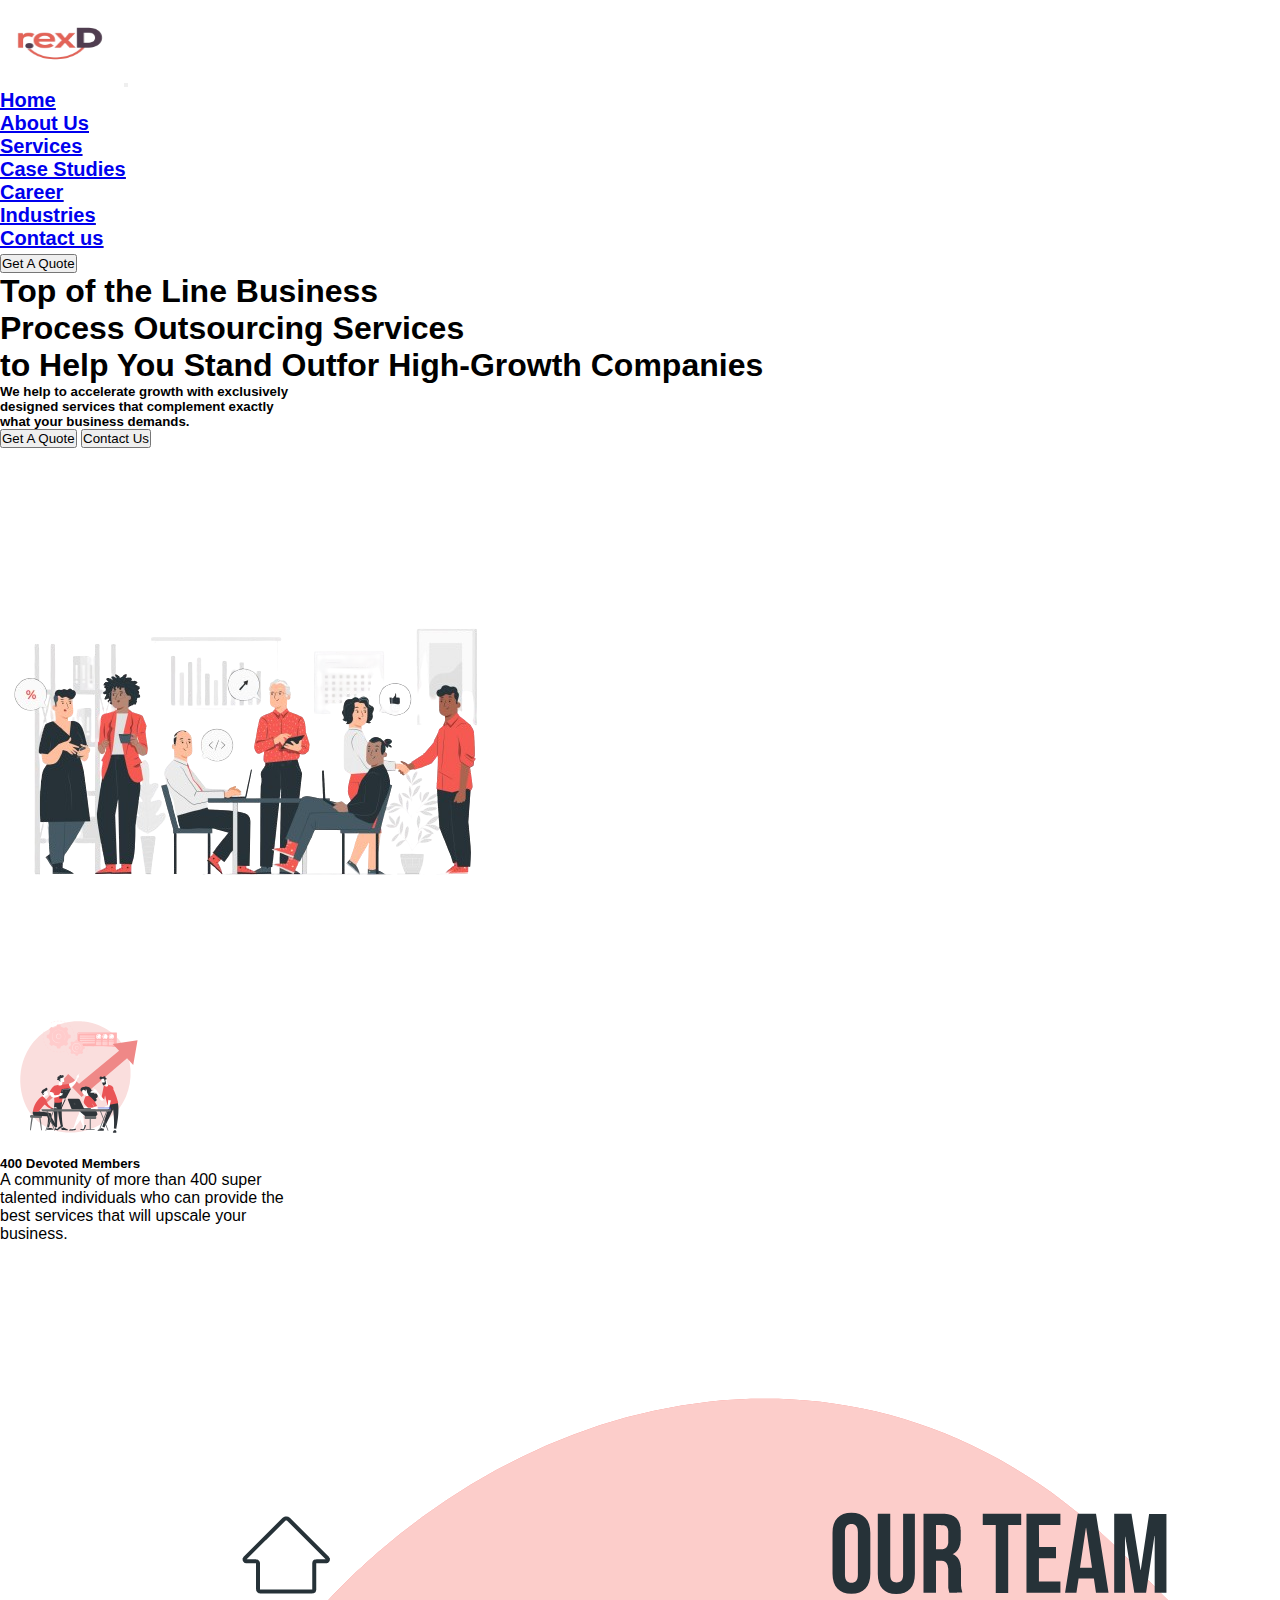
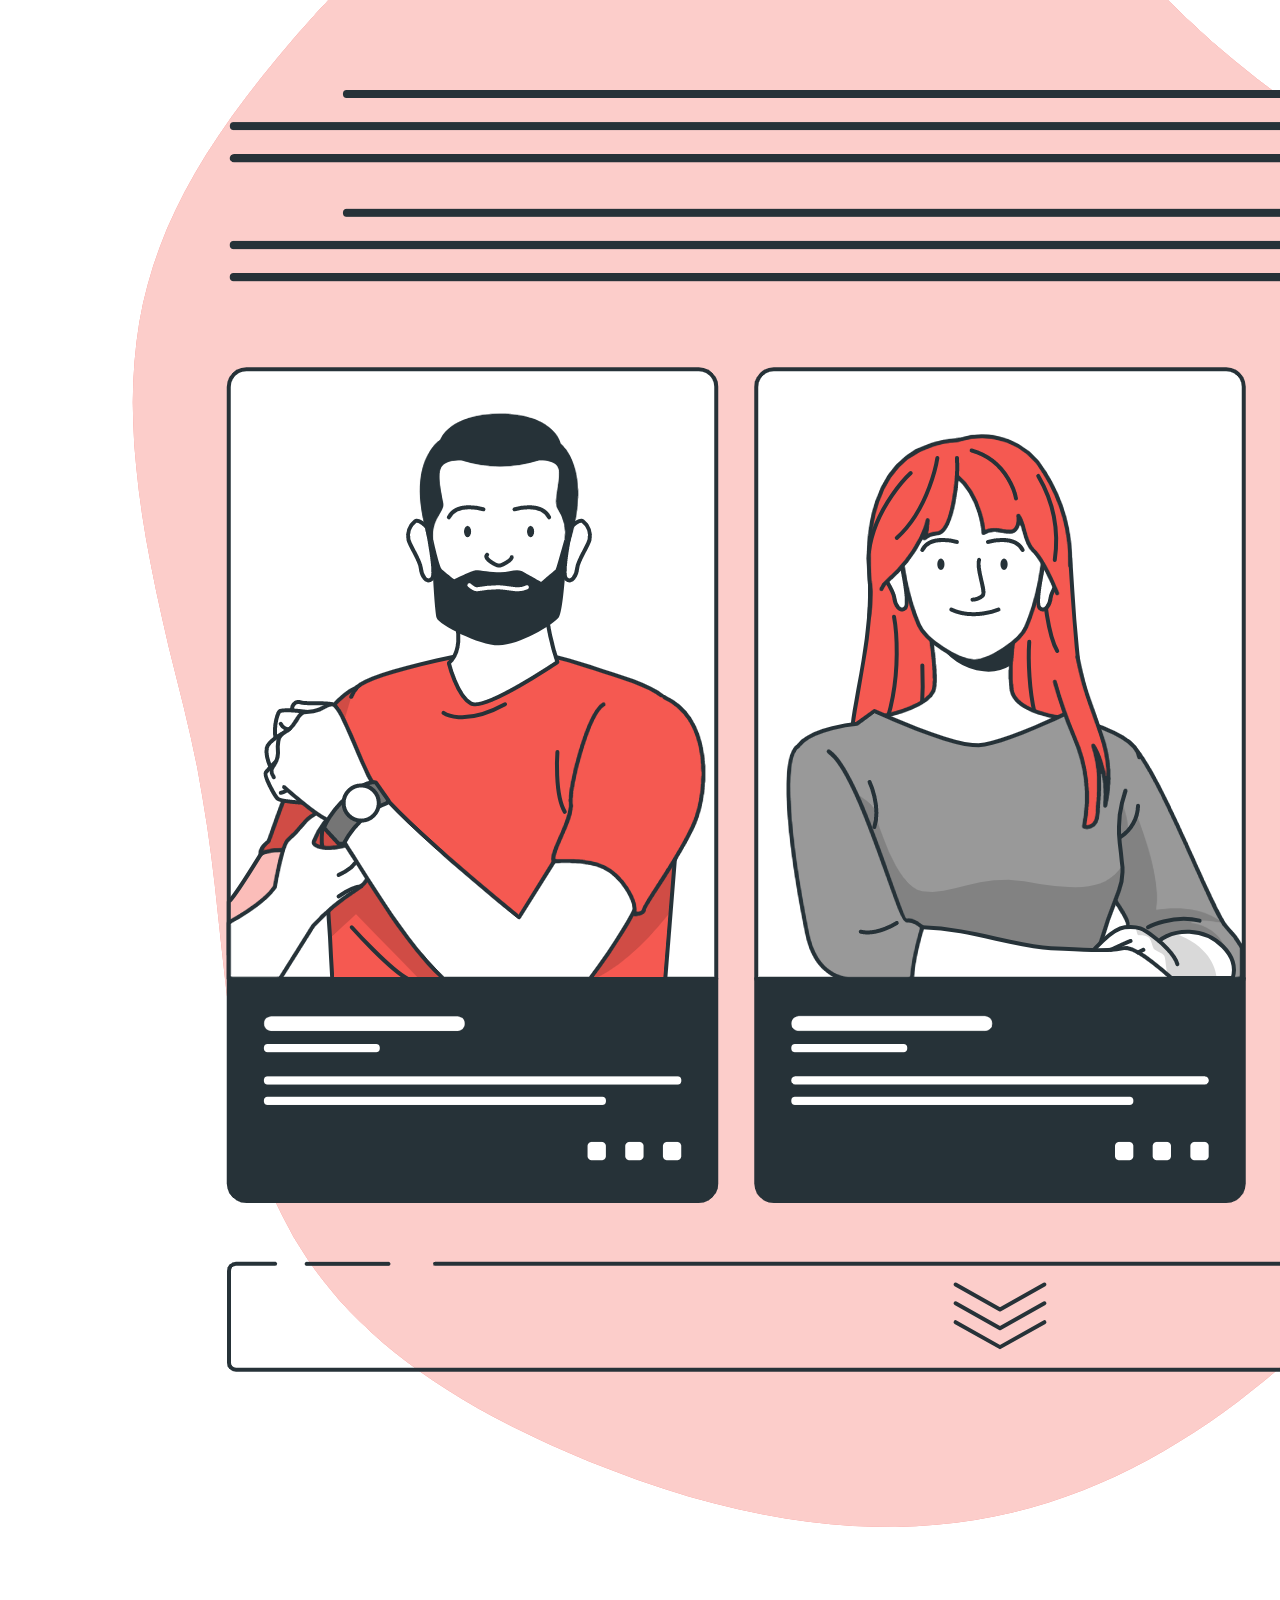
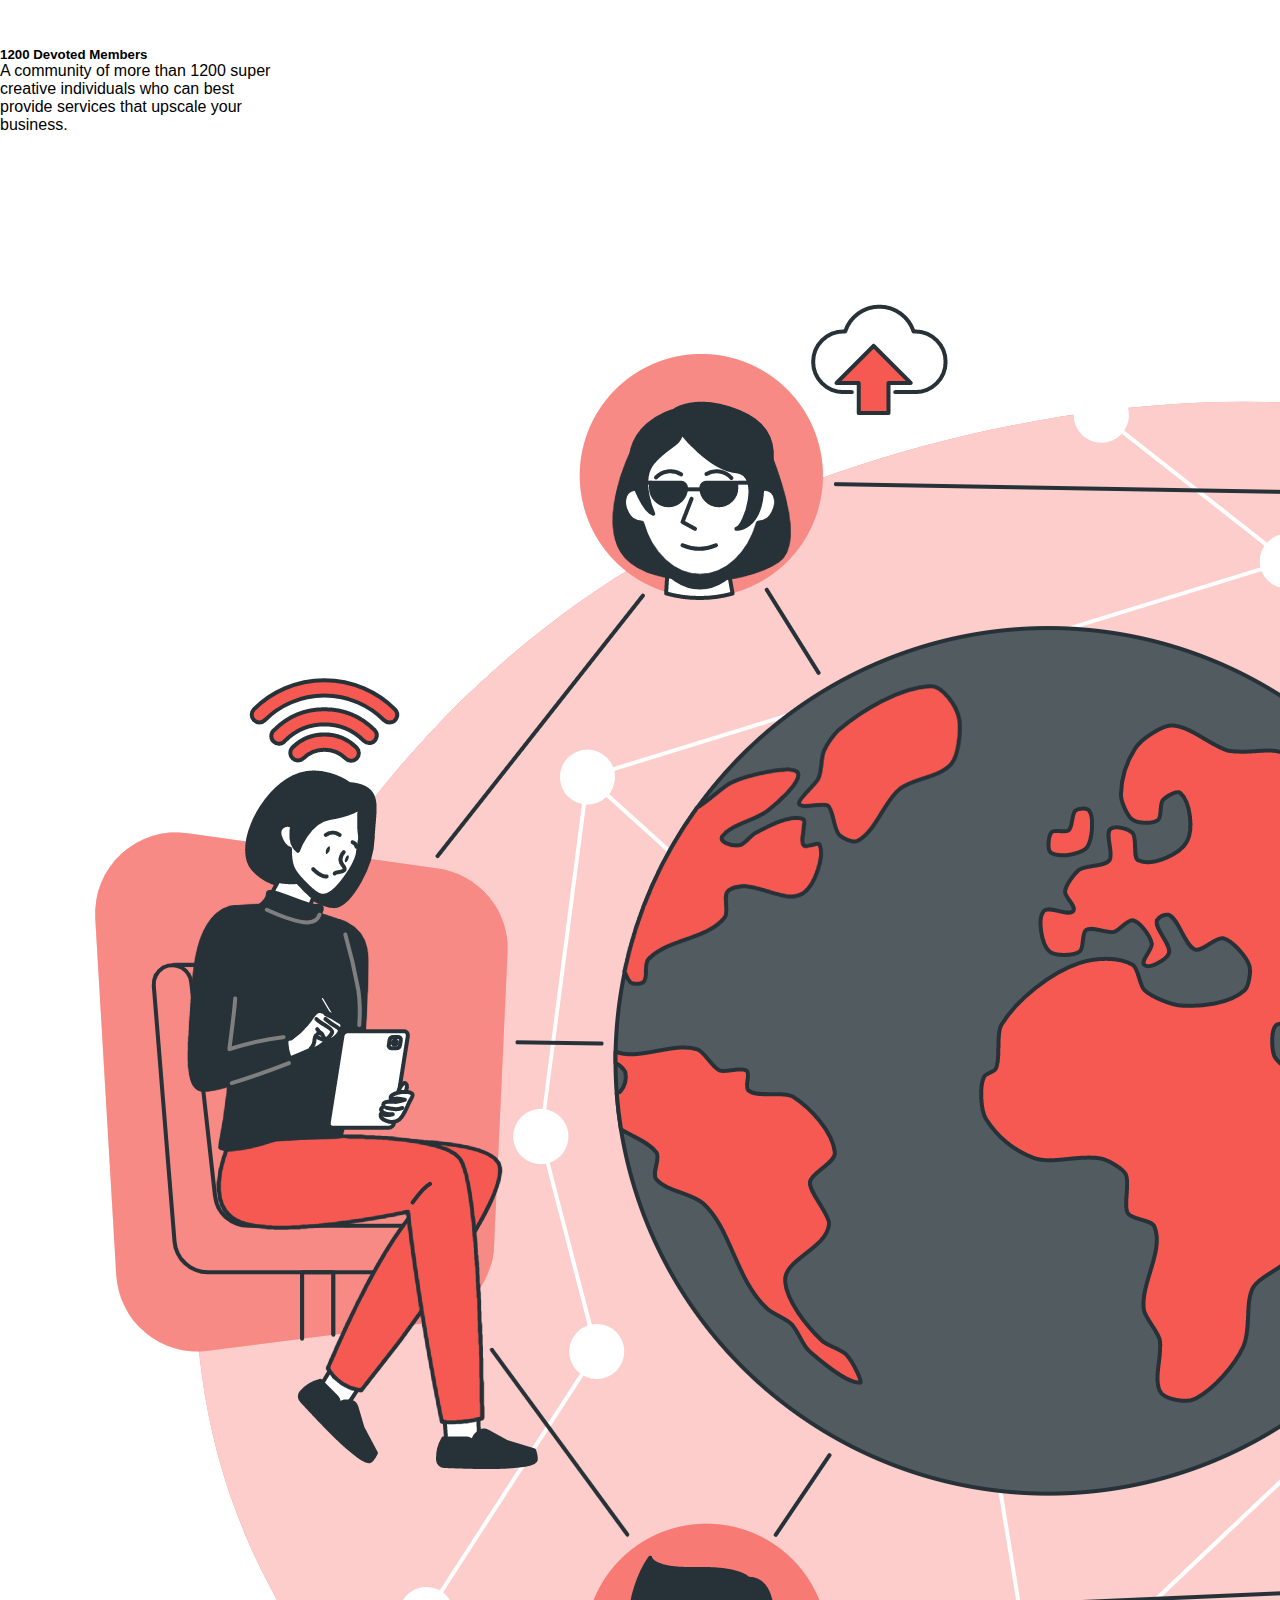
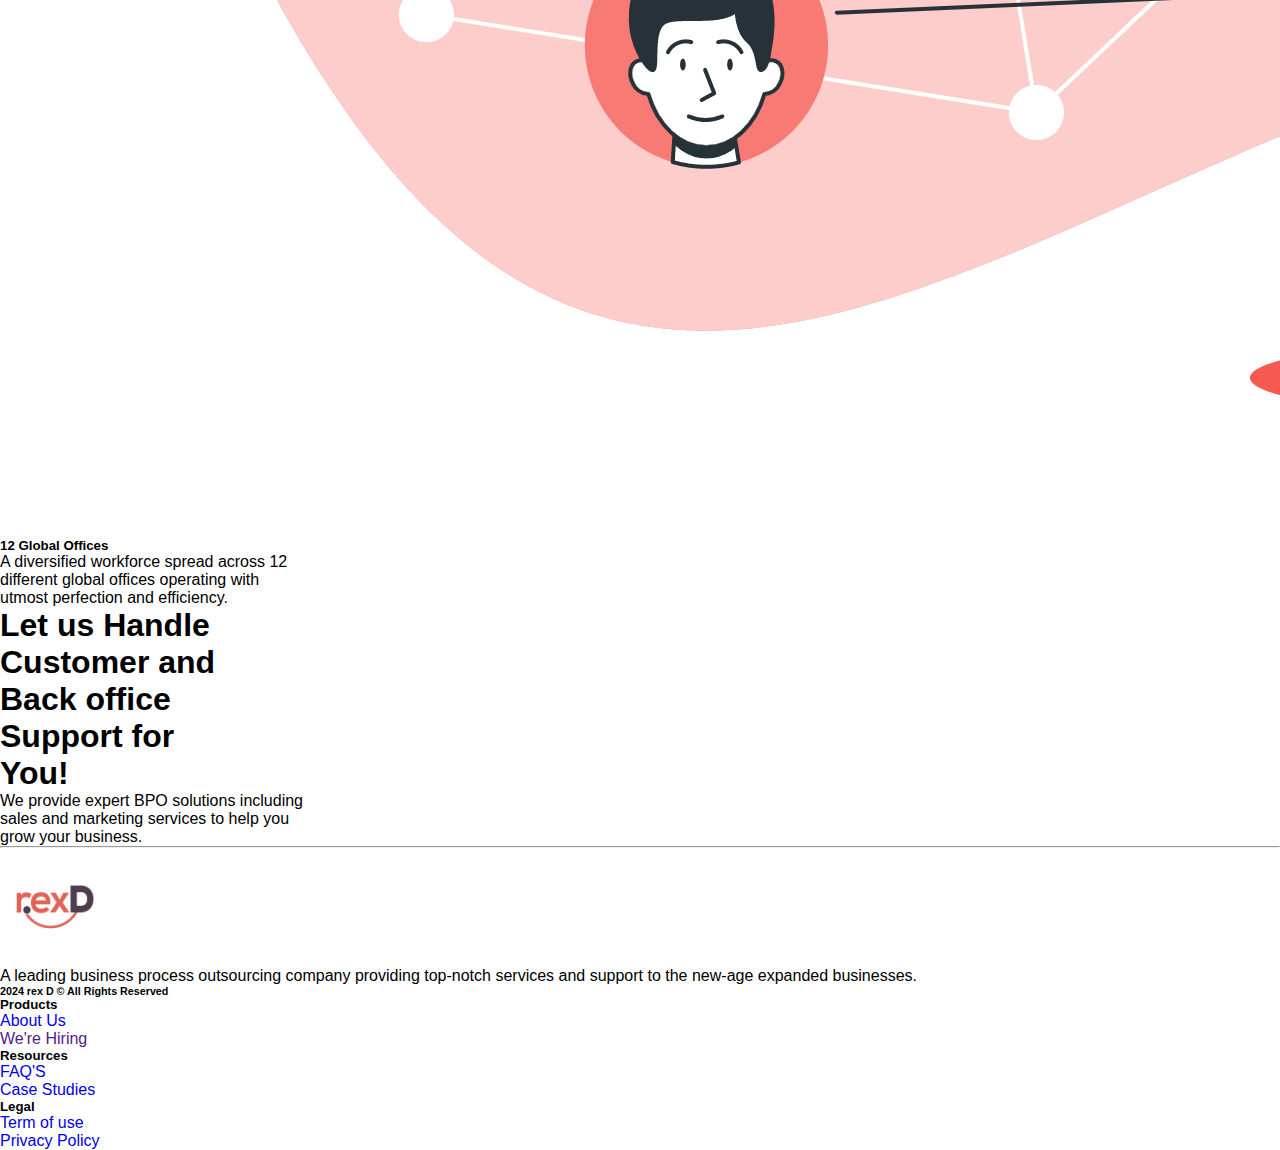
<file: index.html>
<!DOCTYPE html>
<html lang="en">

<head>
    <meta charset="UTF-8">
    <meta name="viewport" content="width=device-width, initial-scale=1.0">
    <title>Document</title>
    <link rel="stylesheet" href="style.css" type="text/css">
    <link href="https://cdn.jsdelivr.net/npm/bootstrap@5.0.2/dist/css/bootstrap.min.css" rel="stylesheet"
        integrity="sha384-EVSTQN3/azprG1Anm3QDgpJLIm9Nao0Yz1ztcQTwFspd3yD65VohhpuuCOmLASjC" crossorigin="anonymous">
</head>

<body>
    <nav class="navbar navbar-expand-lg navbar-light ">
        <div class="container-fluid">
            <a class="navbar-brand" href="#"> <img src="./logo-removebg-preview.png" alt="logo" width="120px"
                    height="85px"></a>
            <button class="navbar-toggler" type="button" data-bs-toggle="collapse"
                data-bs-target="#navbarSupportedContent" aria-controls="navbarSupportedContent" aria-expanded="false"
                aria-label="Toggle navigation">
                <span class="navbar-toggler-icon"></span>
            </button>
            <div class="collapse navbar-collapse" id="navbarSupportedContent">
                <ul class="navbar-nav mx-auto mb-2 mb-lg-0">
                    <li class="nav-item">
                        <a class="nav-link active" aria-current="page" href="home.html">Home</a>
                    </li>
                    <li class="nav-item">
                        <a class="nav-link" href="about.html">About Us</a>
                    </li>
                    <li class="nav-item">
                        <a class="nav-link" href="about.html">Services</a>
                    </li>
                    <li class="nav-item">
                        <a class="nav-link" href="about.html">Case Studies</a>
                    </li>
                    <li class="nav-item">
                        <a class="nav-link" href="about.html">Career</a>
                    </li>
                    <li class="nav-item">
                        <a class="nav-link" href="about.html">Industries</a>
                    </li>


                    <li class="nav-item">
                        <a class="nav-link " href="contact us.html">Contact us</a>
                </ul>
                <button class="btn btn-danger me-1">Get A Quote</button>
            </div>
        </div>
    </nav>
    <div class="container">
        <div class="row">
            <div class="col-md-8">
                <h1 class="ms-3"> Top of the Line Business <br> Process Outsourcing Services <br> to Help You Stand
                    Outfor
                    High-Growth
                    Companies </h1>
                <h5 class="my-5 ms-3 ">We help to accelerate growth with exclusively <br> designed services that
                    complement exactly <br>
                    what your business
                    demands.</h5>
                <button type="button" class="btn btn-secondary btn-lg ms-4 ">Get A Quote</button>
                <button type="button" class="btn btn-secondary btn-lg">Contact Us</button>
            </div>

            <div class="col-md-4">
                <img class="float-end" style="margin-top: 50px;" src="./home_pic-removebg-preview.png" alt="pic">
            </div>
        </div>
    </div>
    <div class="container">
        <div class="row">
            <div class="col-md-4">
                <div class="card mt-3" style="width: 18rem;">
                    <img src="./images/image.png" class="card-img-top" alt="...">
                    <div class="card-body">
                        <h5 class="card-title">400 Devoted Members</h5>
                        <p class="card-text">A community of more than 400 super talented individuals who can provide the
                            best
                            services that will upscale your business.
                        </p>
                    </div>
                </div>
            </div>
            <div class="col-md-4">
                <div class="card mt-3" style="width: 18rem;">
                    <img src="./images/rex-d 2.png" class="card-img-top" alt="...">
                    <div class="card-body">
                        <h5 class="card-title">1200 Devoted Members</h5>
                        <p class="card-text">A community of more than 1200 super creative individuals who can best
                            provide services that upscale your business.

                        </p>
                    </div>
                </div>
            </div>
            <div class="col-md-4">
                <div class="card mt-3" style="width: 18rem;">
                    <img src="./images/rex-d 3.png" class="card-img-top" alt="...">
                    <div class="card-body">
                        <h5 class="card-title">12 Global Offices</h5>
                        <p class="card-text">A diversified workforce spread across 12 different global offices operating
                            with utmost perfection and efficiency.
                        </p>
                    </div>
                </div>
            </div>
        </div>
    </div>
    <div>
        <h1 class="my-5 ms-5">Let us Handle <br> Customer and<br> Back office <br> Support for <br> You!</h1>
        <p class="ms-5 text-danger">We provide expert BPO solutions including <br> sales and marketing services to help
            you <br>
            grow your business.</p>
    </div>
    <section></section>
    <footer>
        <hr>
        <div class="text-center text-md-left">
            <div class="row text-center text-md-left">
                <div class="col-md-3 mx-auto mt-3 py-3">
                    <img src="./logo-removebg-preview.png" alt="logo" width="110px" height="115px">
                    <p>A leading business process outsourcing company providing top-notch services and support to the
                        new-age expanded businesses.
                    </p>
                    <h6>2024 rex D © All Rights Reserved

                    </h6>
                </div>
                <div class="col-md-3 mx-auto mt-5 py-4">
                    <h5 class=" text-uppercase mb-4 font-weight-bold text-dark">Products</h5>
                    <p>
                        <a href="about.html" class="text-secondary" style="text-decoration: none;">About Us</a>
                    </p>
                    <p>
                        <a href="" class="text-secondary" style="text-decoration: none;">We're Hiring</a>
                    </p>
                </div>
                <div class="col-md-3 mx-auto mt-5 py-4">
                    <h5 class=" text-uppercase mb-4 font-weight-bold text-dark">Resources</h5>
                    <p>
                        <a href="about.html" class="text-secondary" style="text-decoration: none;">FAQ'S</a>
                    </p>
                    <p>
                        <a href="about.html" class="text-secondary" style="text-decoration: none;">Case Studies</a>
                    </p>
                </div>
                <div class="col-md-3 mx-auto mt-5 py-4">
                    <h5 class=" text-uppercase mb-4 font-weight-bold text-dark">Legal</h5>
                    <p>
                        <a href="about.html" class="text-secondary" style="text-decoration: none;">Term of use</a>
                    </p>
                    <p>
                        <a href="about.html" class="text-secondary" style="text-decoration: none;">Privacy Policy</a>
                    </p>
                </div>
            </div>
        </div>
    </footer>


    <script src="./script.js"></script>
    <script src="https://cdn.jsdelivr.net/npm/bootstrap@5.0.2/dist/js/bootstrap.bundle.min.js"
        integrity="sha384-MrcW6ZMFYlzcLA8Nl+NtUVF0sA7MsXsP1UyJoMp4YLEuNSfAP+JcXn/tWtIaxVXM"
        crossorigin="anonymous"></script>
</body>

</html>

<!-- <div class="bg-">
    <h1 class="text-center text-dark">Take the Steady Path to Grow</h1>
    <p class=" point text-center text-secondary">Hire rex D today and become a part of our ever-growing <br> business process outsourcing services platform.</p>
<div class="container">
    <div class="row">
<div class="col-md-4">
    +54
    <p>Satisfied Clients</p>
     -->

<!-- <div class="d-grid col-3">
    <button class="btn btn-danger">Sales and Marketing</button>
    </div> -- <hr>
    <footer class="  text-white pt-3 pb-2">
        <div class="container text-md-left">
            <div class="row text-md-left">
                
<div>
                    <img class=" logo ms-5" src="./logo-removebg-preview.png" alt="logo" width="200px" height="150px">
</div>
                    <div class="col-md-2 col-lg-2 col-xl-2 mx-auto mt-5 text-dark">
                    <p class="text-center  ps-1 text-dark">A leading business process outsourcing company  providing
                        top-notch services and support to the new- <br>age expanded businesses.</p>
                    <p class="text-center text-dark ps-1 ">2024 rex D © All Rights Reserved<p>
                </div>


                <div class="col-md-2 col-lg-2 col-xl-2 mx-auto mt-5 text-dark">
                    <h4 class="text-uppercase mb-4 font-weight bold ">Company</h4>
                    <ul class="list unstyled  ">
                        <li class="list-inline-item">About us</li>
                        <li class="list-inline-item">We're Hiring</li>
                    </ul>

                </div>
                <div class="col-md-3 col-lg-2  col-xl-2 mx-auto mt-5 text-dark">
                    <h4 class="text-uppercase mb-4 font-weight bold ">Resources</h4>
                    <ul class="list unstyled ">
                        <li class="list-inline-item">Faq's</li>
                        <li class="list-inline-item">Case Studies</li>
                    </ul>
                </div>
                <div class="col-md-4 col-lg-2  col-xl-2 mx-auto mt-5 text-dark">
                    <h4 class="text-uppercase mb-4 font-weight bold ">Legal</h4>
                    <ul class="list unstyled in-line ">
                        <li class="list-inline-item ">Term of Use</li> <br>
                        <li class="list-inline-item">Privacy Policy</li>
                    </ul>
                </div>
            </div>
        </div>

    </footer>




    <script src="./script.js"></script>
    <script src="https://cdn.jsdelivr.net/npm/bootstrap@5.0.2/dist/js/bootstrap.bundle.min.js"
        integrity="sha384-MrcW6ZMFYlzcLA8Nl+NtUVF0sA7MsXsP1UyJoMp4YLEuNSfAP+JcXn/tWtIaxVXM" crossorigin="anonymous">
        </script>
</body>

</html>
</file>
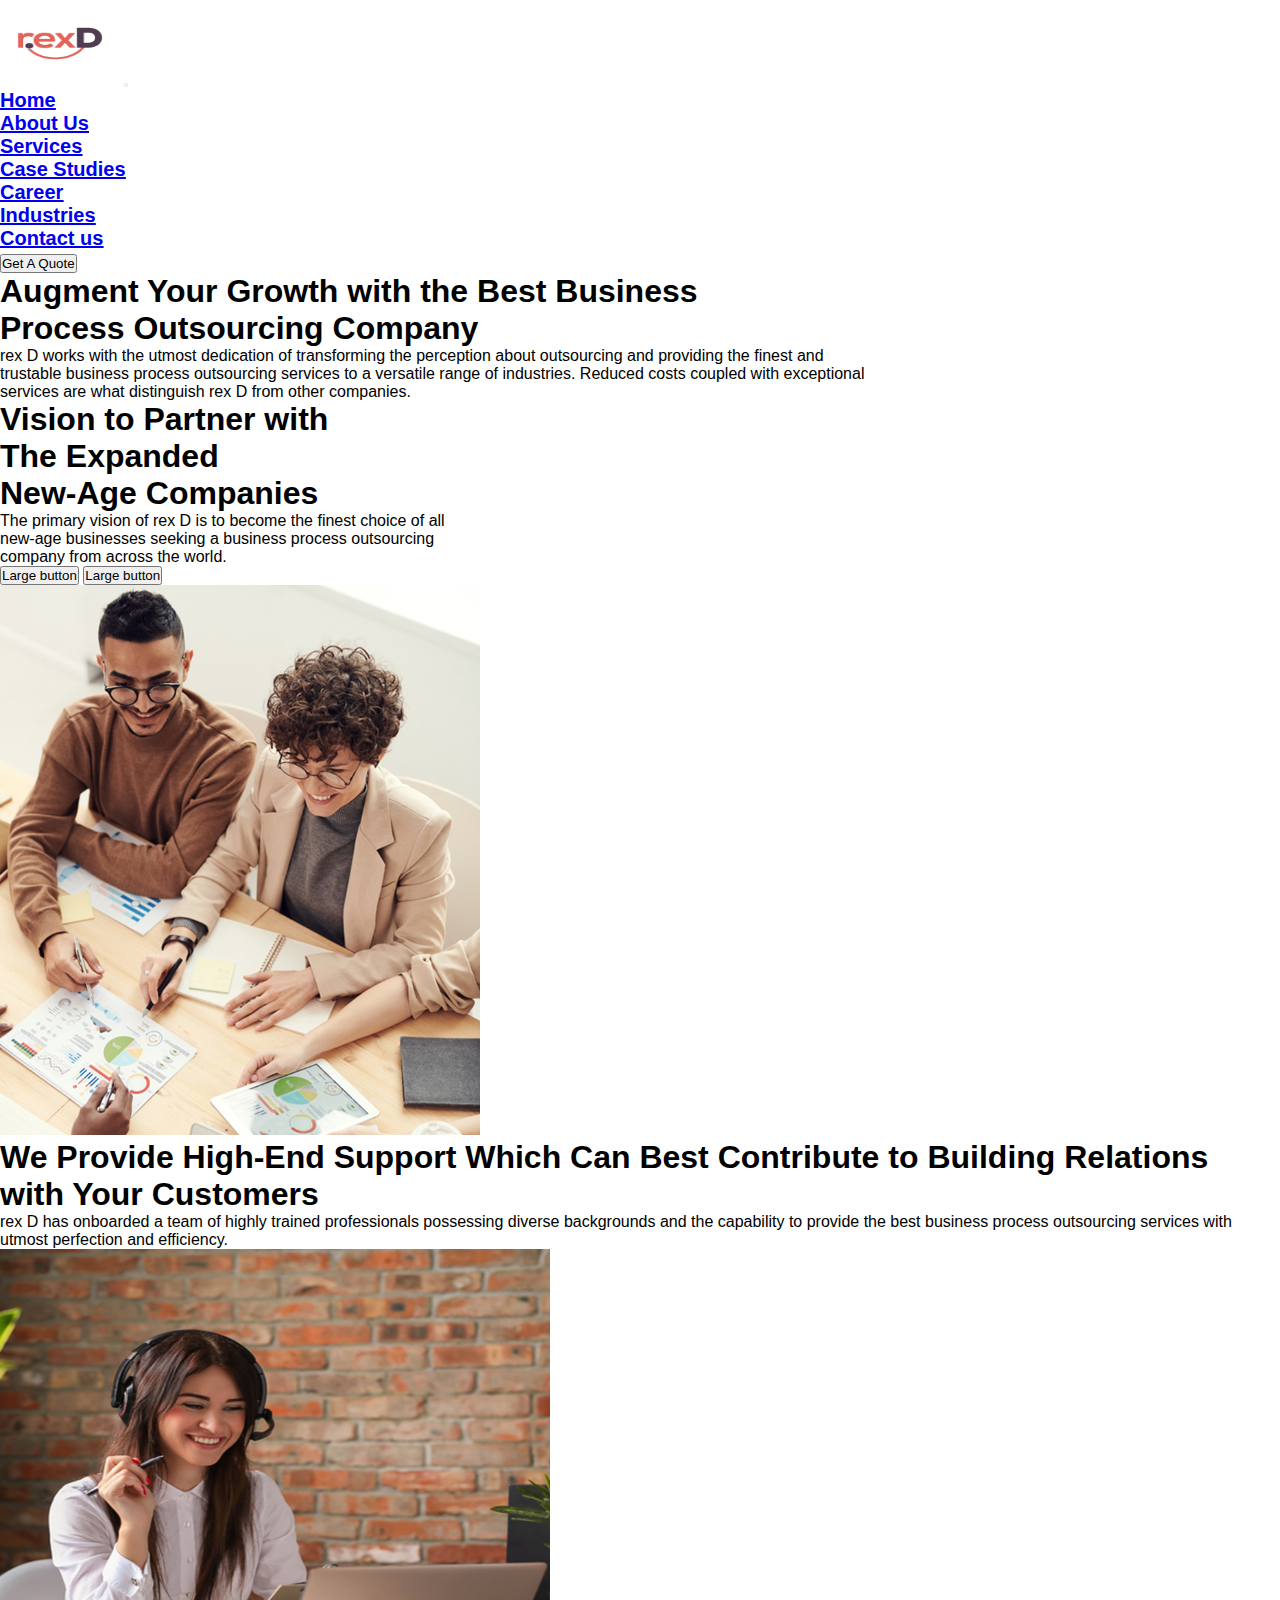
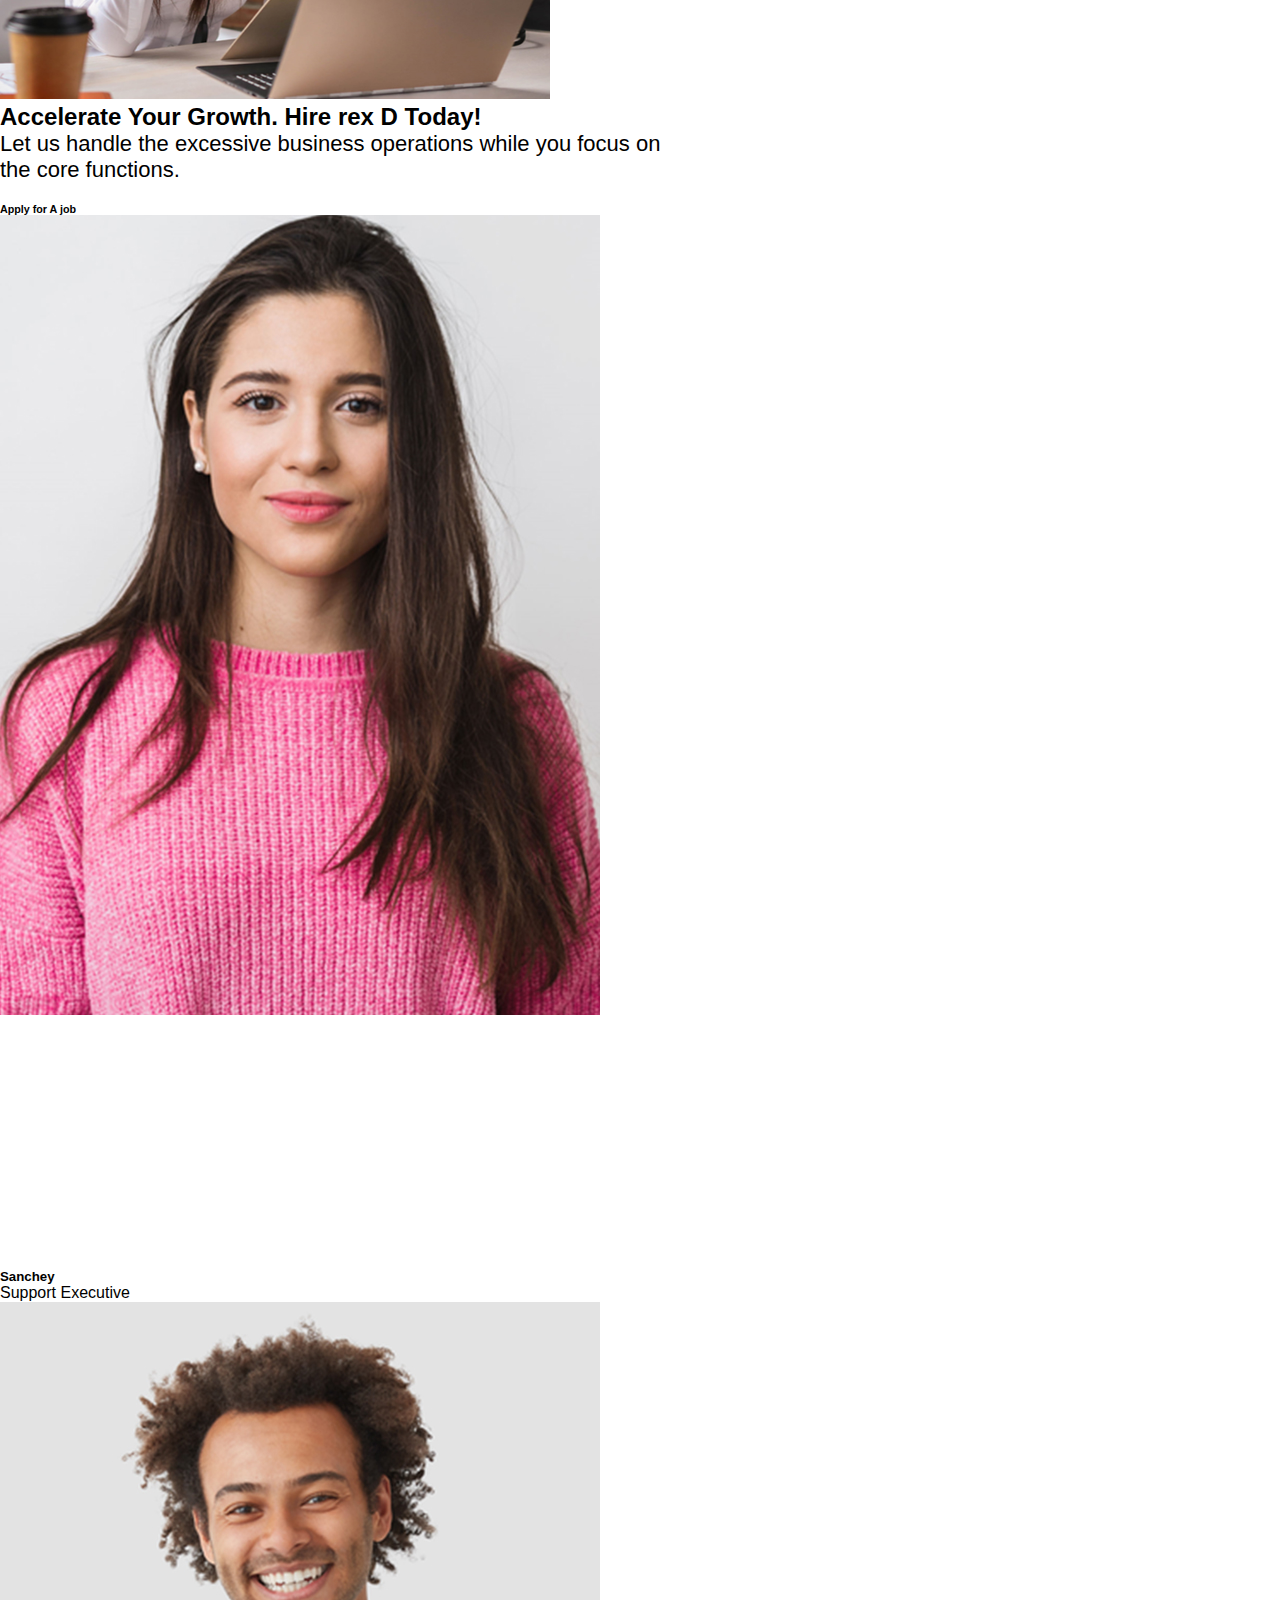
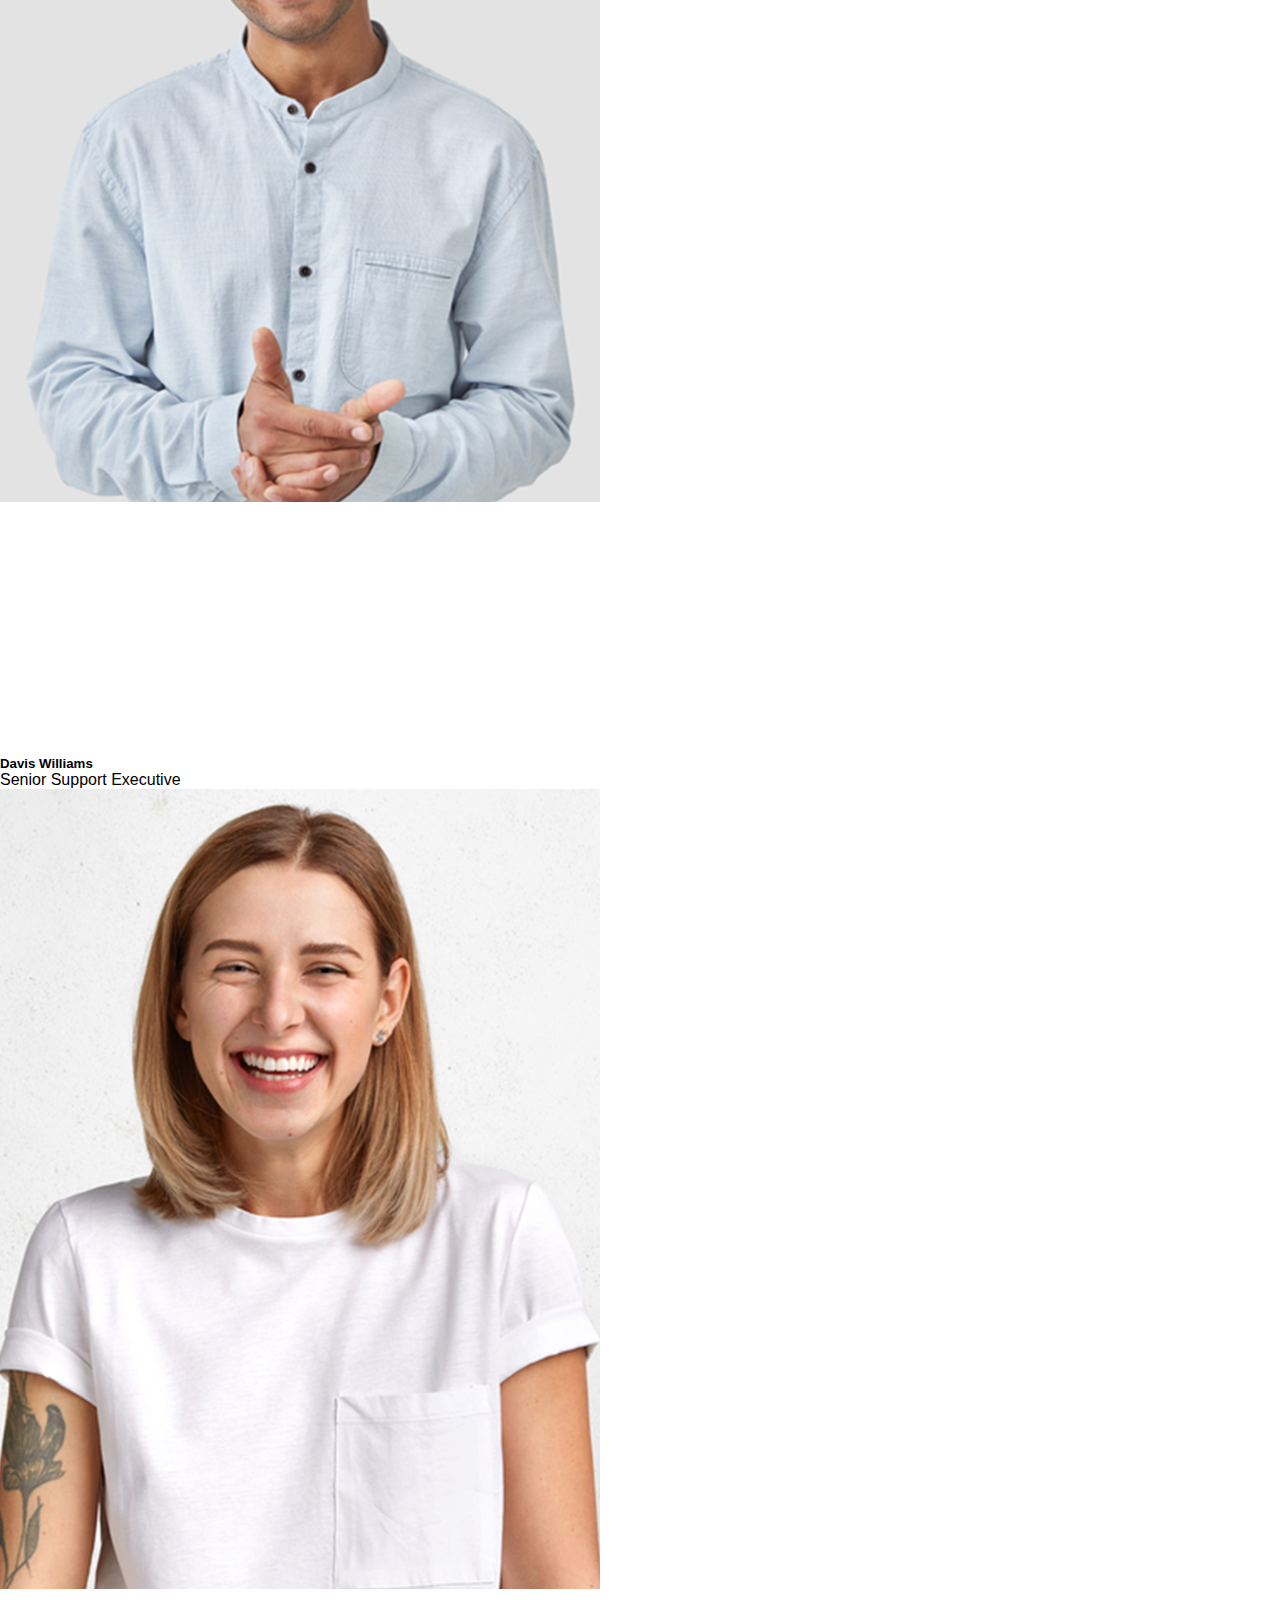
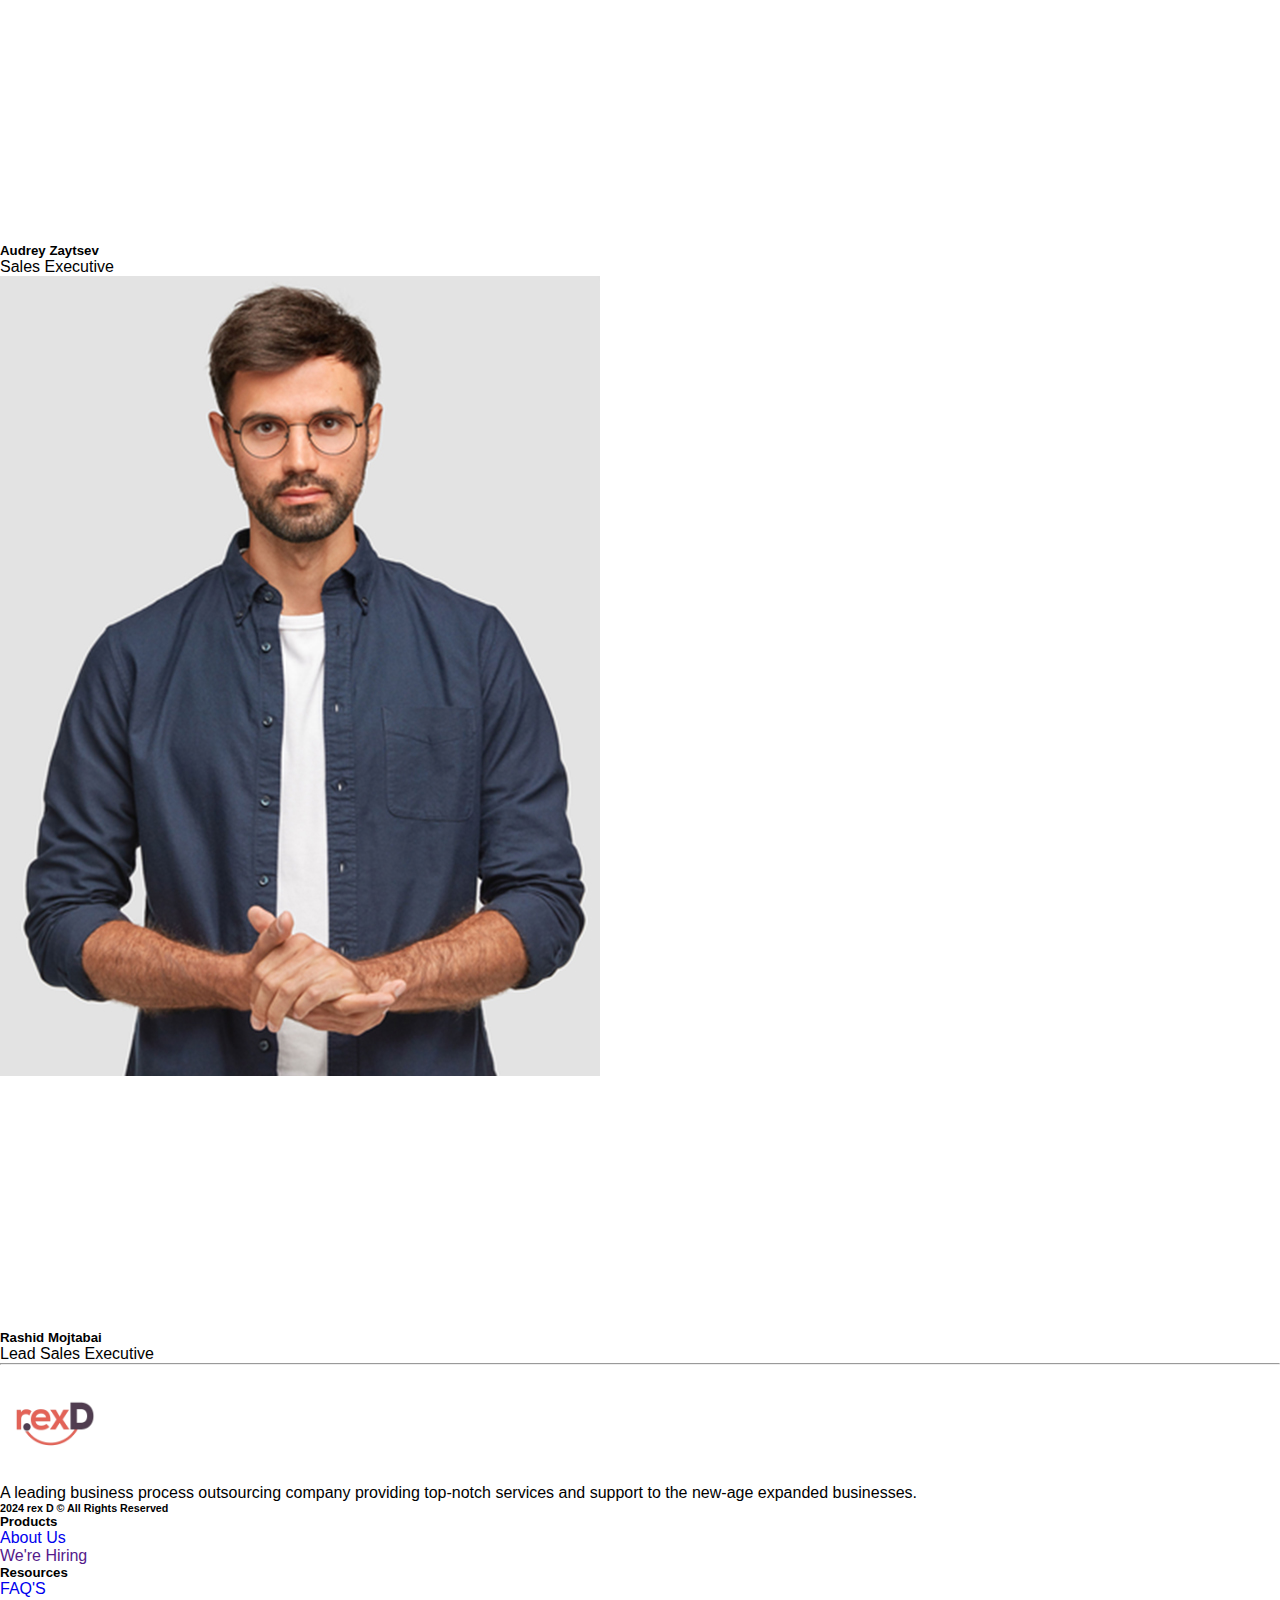
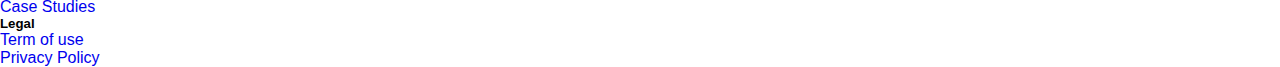
<file: about.html>
<!DOCTYPE html>
<html lang="en">

<head>
    <meta charset="UTF-8">
    <meta name="viewport" content="width=device-width, initial-scale=1.0">
    <title>Document</title>
    <link rel="stylesheet" href="style.css" type="text/css">
    <link href="https://cdn.jsdelivr.net/npm/bootstrap@5.0.2/dist/css/bootstrap.min.css" rel="stylesheet"
        integrity="sha384-EVSTQN3/azprG1Anm3QDgpJLIm9Nao0Yz1ztcQTwFspd3yD65VohhpuuCOmLASjC" crossorigin="anonymous">
</head>

<body>
    <nav class="navbar navbar-expand-lg navbar-light ">
        <div class="container-fluid">
            <a class="navbar-brand" href="#"> <img src="./logo-removebg-preview.png" alt="logo" width="120px"
                    height="85px"></a>
            <button class="navbar-toggler" type="button" data-bs-toggle="collapse"
                data-bs-target="#navbarSupportedContent" aria-controls="navbarSupportedContent" aria-expanded="false"
                aria-label="Toggle navigation">
                <span class="navbar-toggler-icon"></span>
            </button>
            <div class="collapse navbar-collapse" id="navbarSupportedContent">
                <ul class="navbar-nav mx-auto mb-2 mb-lg-0">
                    <li class="nav-item">
                        <a class="nav-link active" aria-current="page" href="home.html">Home</a>
                    </li>
                    <li class="nav-item">
                        <a class="nav-link" href="about.html">About Us</a>
                    </li>
                    <li class="nav-item">
                        <a class="nav-link" href="about.html">Services</a>
                    </li>
                    <li class="nav-item">
                        <a class="nav-link" href="about.html">Case Studies</a>
                    </li>
                    <li class="nav-item">
                        <a class="nav-link" href="about.html">Career</a>
                    </li>
                    <li class="nav-item">
                        <a class="nav-link" href="about.html">Industries</a>
                    </li>

                    <li class="nav-item">
                        <a class="nav-link" href="contact us.html">Contact us</a>
                </ul>
                <button class="btn btn-danger me-1">Get A Quote</button>
            </div>
        </div>
    </nav>
    <h1 class="text-center text-danger">Augment Your Growth with the Best Business <br> Process Outsourcing Company</h1>
    <p class="pera py-3 text-center text-secondary">rex D works with the utmost dedication of transforming the
        perception about outsourcing and
        providing the finest and <br>trustable business process outsourcing services to a versatile range of industries.
        Reduced costs coupled with exceptional <br> services are what distinguish rex D from other companies.</p>
    <div class="container bg-secondary">
        <div class="row">
            <div class="col-md-8">

                <h1 class="ms-2 py-5">Vision to Partner with <br> The Expanded <br>
                    New-Age Companies</h1>
                <p class="self-pera mt-3 ms-2 ">The primary vision of rex D is to become the finest choice of all <br>
                    new-age
                    businesses seeking a
                    business process outsourcing <br> company from across the world.</p>
                <button type="button" class="btn  btn-light btn-lg mt-3">Large button</button>
                <button type="button" class="btn btn-danger btn-lg mt-3">Large button</button>
            </div>
            <div class="col-md-4">
                <img class="float-end" src="./images/image-main1.jpg" width="480px" height="550px">
            </div>
        </div>
    </div>
    <!-- <section class="box bg-"> -->

    <!-- <div class="container-b">

            <div class="card text-white">
                <img src="./images/t4.jpg" class="card-img" alt="image" width="390px">
                <div class="card-img-overlay">
                    <h4 class="card-title">Amy Sanchez</h4> <br>
                    <p  class="card-text">Support Exccutive</p>
                </div>
            </div>
        </div> -->
    <div class="container mt-5">
        <div class="row">
            <div class="col-md-4">
                <h1 class="">We Provide High-End Support Which Can Best Contribute to Building Relations with Your
                    Customers
                </h1>
              <p  class="mt-2">  rex D has onboarded a team of highly trained professionals possessing diverse backgrounds and the
                capability to provide the best business process outsourcing services with utmost perfection and
                efficiency.</p>
            </div>
            <div class="col-md-4">
                <img src="./images/img12.jpg" alt="" width="550px" height="450px">
            </div>
        </div>
    </div>
    <h2 class="text-center text-danger mt-5 ">Accelerate Your Growth. Hire rex D Today!</h2>
    <p class="point text-center text-secondary ">Let us handle the excessive business operations while you focus on
        <br> the core functions.
    </p>
    <h6 class=" text-center text-dark">Apply for A job</h6>


    <div class="container mt-3">
        <div class="row row-cols-1 row-cols-1-md-2 row-cols-lg-4 g-4">
            <div class="col">
                <div class="card bg-dark text-dark">
                    <img src="./images/t3.jpg" class="card-img" alt="...">
                    <div class="card-img-overlay" style="margin-top: 250px;">
                        <h5 class="card-title">Sanchey</h5>
                        <p class="card-text">Support Executive</p>
                    </div>
                </div>
            </div>
            <div class="col">
                <div class="card bg-dark text-dark">
                    <img src="./images/t1.jpg" class="card-img" alt="...">
                    <div class="card-img-overlay" style="margin-top: 250px;">
                        <h5 class="card-title">Davis Williams</h5>
                        <p class="card-text">Senior Support Executive</p>
                    </div>
                </div>
            </div>
            <div class="col">
                <div class="card bg-dark text-dark">
                    <img src="./images/t4.jpg" class="card-img" alt="...">
                    <div class="card-img-overlay" style="margin-top: 250px;">
                        <h5 class="card-title">Audrey Zaytsev</h5>
                        <p class="card-text">Sales Executive</p>
                    </div>
                </div>
            </div>
            <div class="col">
                <div class="card bg-dark text-dark">
                    <img src="./images/t2.jpg" class="card-img" alt="...">
                    <div class="card-img-overlay" style="margin-top: 250px;">
                        <h5 class="card-title">Rashid Mojtabai</h5>
                        <p class="card-text">Lead Sales Executive</p>
                    </div>
                </div>
            </div>
        </div>
    </div>
    <!-- </section> -->








    <!-- <div class="bg-">
        <h1 class="text-center text-dark">Take the Steady Path to Grow</h1>
        <p class=" point text-center text-secondary">Hire rex D today and become a part of our ever-growing <br> business process outsourcing services platform.</p>
    <div class="container">
        <div class="row">
    <div class="col-md-4">
        +54
        <p>Satisfied Clients</p>
         -->

    <!-- <div class="d-grid col-3">
        <button class="btn btn-danger">Sales and Marketing</button>
        </div> -->
    <section></section>
    <footer>
        <hr>
        <div class="text-center text-md-left">
            <div class="row text-center text-md-left">
                <div class="col-md-3 mx-auto mt-3 py-3">
                    <img src="./logo-removebg-preview.png" alt="logo" width="110px" height="115px">
                    <p>A leading business process outsourcing company providing top-notch services and support to the
                        new-age expanded businesses.
                    </p>
                    <h6>2024 rex D © All Rights Reserved

                    </h6>
                </div>
                <div class="col-md-3 mx-auto mt-5 py-4">
                    <h5 class=" text-uppercase mb-4 font-weight-bold text-dark">Products</h5>
                    <p>
                        <a href="about.html" class="text-secondary" style="text-decoration: none;">About Us</a>
                    </p>
                    <p>
                        <a href="" class="text-secondary" style="text-decoration: none;">We're Hiring</a>
                    </p>
                </div>
                <div class="col-md-3 mx-auto mt-5 py-4">
                    <h5 class=" text-uppercase mb-4 font-weight-bold text-dark">Resources</h5>
                    <p>
                        <a href="about.html" class="text-secondary" style="text-decoration: none;">FAQ'S</a>
                    </p>
                    <p>
                        <a href="about.html" class="text-secondary" style="text-decoration: none;">Case Studies</a>
                    </p>
                </div>
                <div class="col-md-3 mx-auto mt-5 py-4">
                    <h5 class=" text-uppercase mb-4 font-weight-bold text-dark">Legal</h5>
                    <p>
                        <a href="about.html" class="text-secondary" style="text-decoration: none;">Term of use</a>
                    </p>
                    <p>
                        <a href="about.html" class="text-secondary" style="text-decoration: none;">Privacy Policy</a>
                    </p>
                </div>
            </div>
        </div>
    </footer>

    <script src="./script.js"></script>
    <script src="https://cdn.jsdelivr.net/npm/bootstrap@5.0.2/dist/js/bootstrap.bundle.min.js"
        integrity="sha384-MrcW6ZMFYlzcLA8Nl+NtUVF0sA7MsXsP1UyJoMp4YLEuNSfAP+JcXn/tWtIaxVXM"
        crossorigin="anonymous"></script>
</body>

</html>


















<script src="https://cdn.jsdelivr.net/npm/bootstrap@5.0.2/dist/js/bootstrap.bundle.min.js"
    integrity="sha384-MrcW6ZMFYlzcLA8Nl+NtUVF0sA7MsXsP1UyJoMp4YLEuNSfAP+JcXn/tWtIaxVXM"
    crossorigin="anonymous"></script>
</body>

</html>
</file>
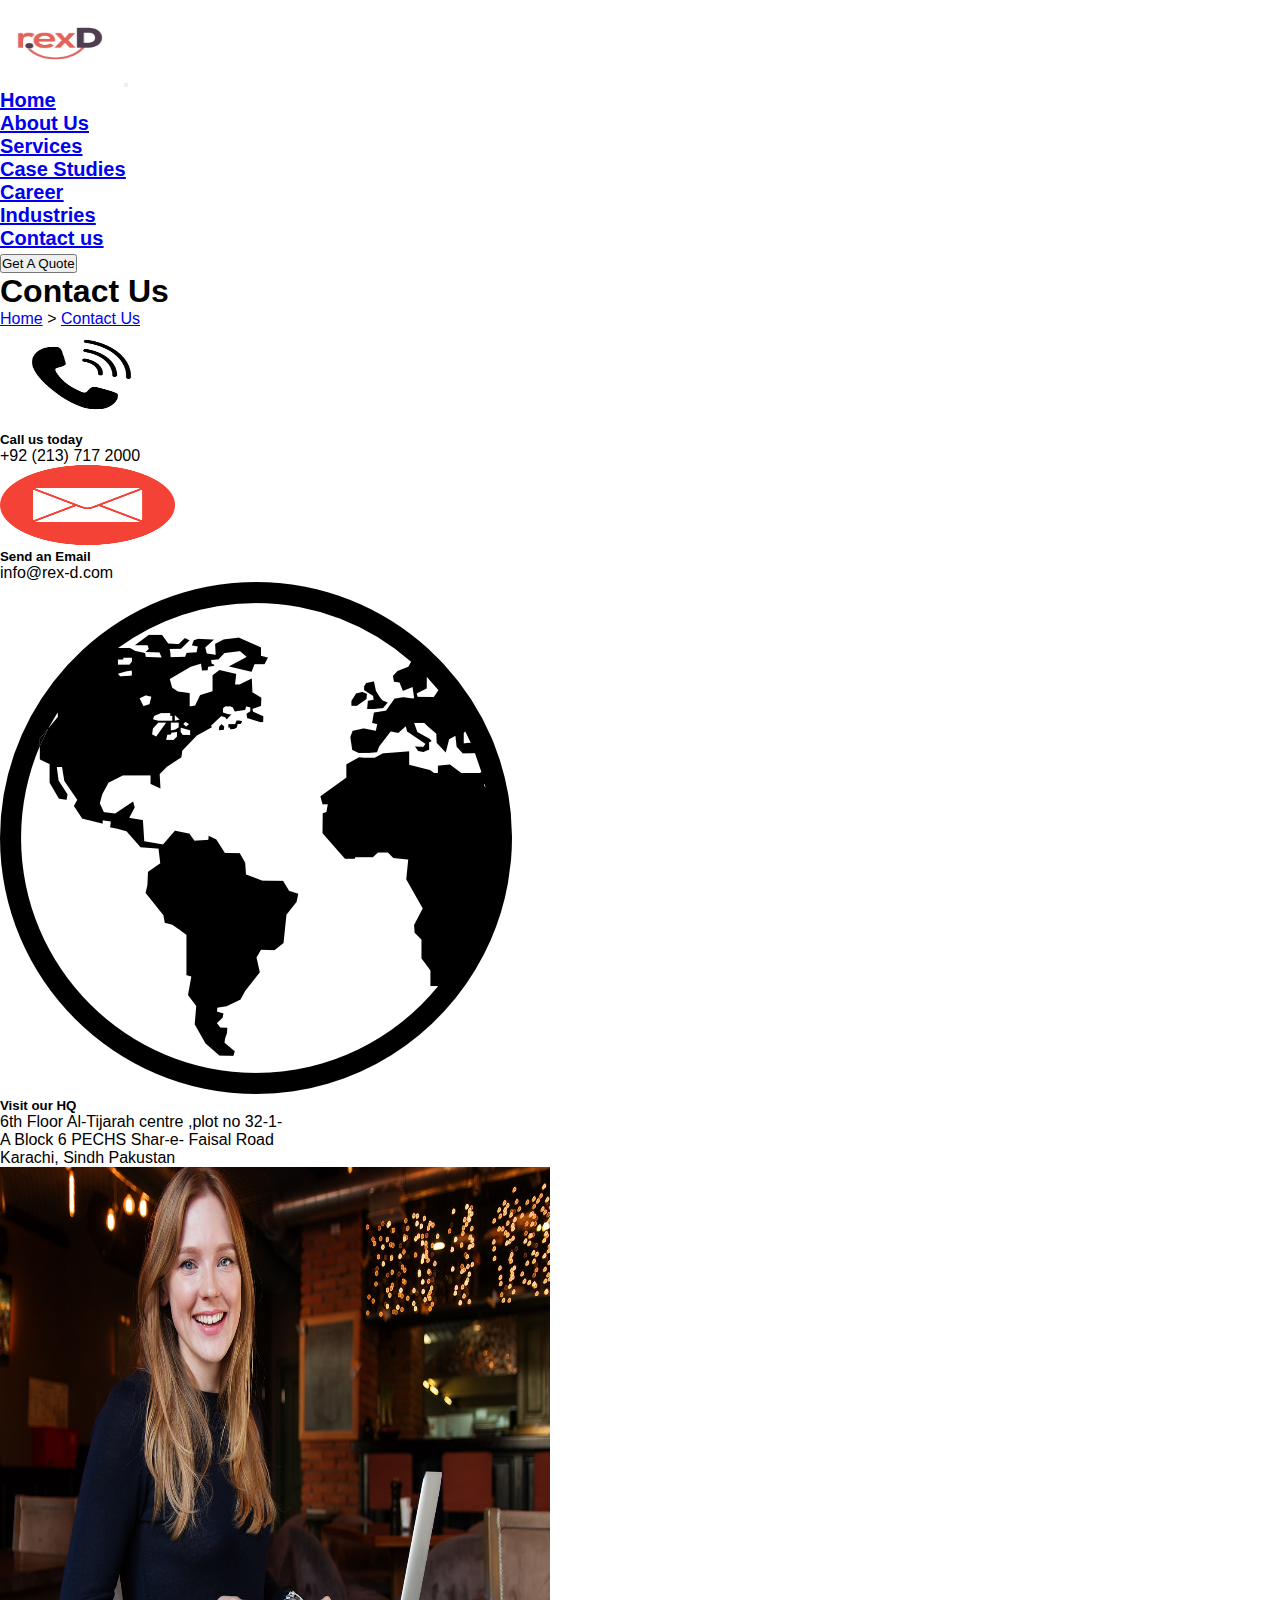
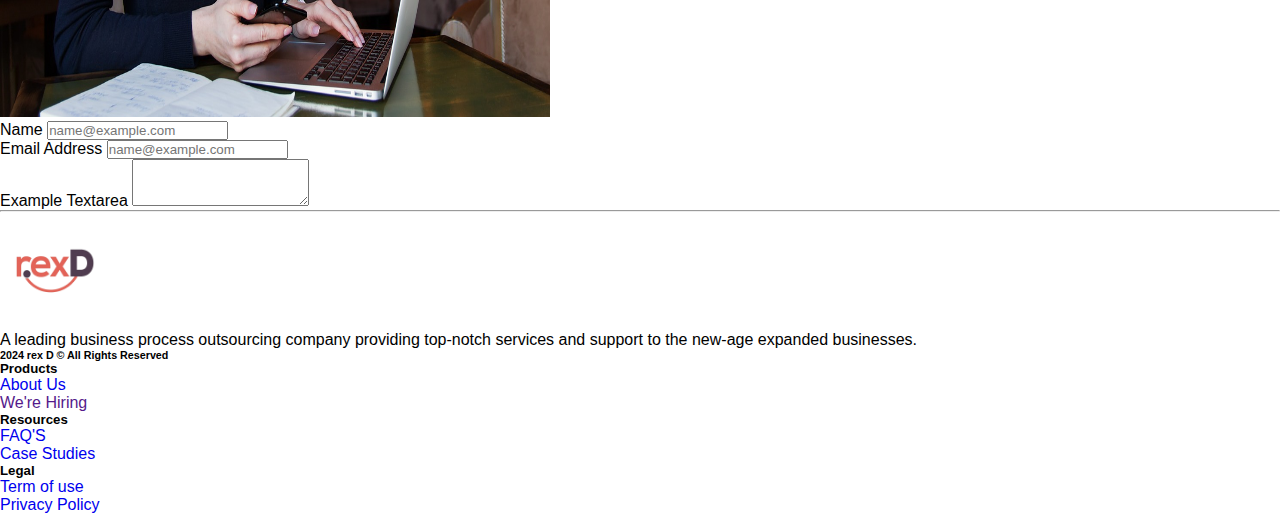
<file: contact.html>
<!DOCTYPE html>
<html lang="en">

<head>
    <meta charset="UTF-8">
    <meta name="viewport" content="width=device-width, initial-scale=1.0">
    <title>Document</title>
    <link rel="stylesheet" href="style.css">
    <link href="https://cdn.jsdelivr.net/npm/bootstrap@5.0.2/dist/css/bootstrap.min.css" rel="stylesheet"
        integrity="sha384-EVSTQN3/azprG1Anm3QDgpJLIm9Nao0Yz1ztcQTwFspd3yD65VohhpuuCOmLASjC" crossorigin="anonymous">
</head>

<body>
    <nav class="navbar navbar-expand-lg navbar-light ">
        <div class="container-fluid">
            <a class="navbar-brand" href="#"> <img src="./logo-removebg-preview.png" alt="logo" width="120px"
                    height="85px"></a>
            <button class="navbar-toggler" type="button" data-bs-toggle="collapse"
                data-bs-target="#navbarSupportedContent" aria-controls="navbarSupportedContent" aria-expanded="false"
                aria-label="Toggle navigation">
                <span class="navbar-toggler-icon"></span>
            </button>
            <div class="collapse navbar-collapse" id="navbarSupportedContent">
                <ul class="navbar-nav mx-auto mb-2 mb-lg-0">
                    <li class="nav-item">
                        <a class="nav-link active" aria-current="page" href="home.html">Home</a>
                    </li>
                    <li class="nav-item">
                        <a class="nav-link" href="about.html">About Us</a>
                    </li>
                    <li class="nav-item">
                        <a class="nav-link" href="about.html">Services</a>
                    </li>
                    <li class="nav-item">
                        <a class="nav-link" href="about.html">Case Studies</a>
                    </li>
                    <li class="nav-item">
                        <a class="nav-link" href="about.html">Career</a>
                    </li>
                    <li class="nav-item">
                        <a class="nav-link" href="about.html">Industries</a>
                    </li>

                    <li class="nav-item">
                        <a class="nav-link" href="contact us.html">Contact us</a>
                </ul>
                <button class="btn btn-danger me-1">Get A Quote</button>
            </div>
        </div>
    </nav>
    <div class="Contact us text-center ">
        <h1 class="main-heading pt-4 text-danger">Contact Us</h1>
        <p class="pb-4"> <a href="index.html">Home</a> >
            <a href="contact.html">Contact Us</a>
        </p>
    </div>
    <div class="container mt-4">
        <div class="row">
            <div class="col-md-4">
                <div class="card" style="width: 18rem;">
                    <img src="./images/phone-icon-telephone-icon-symbol-for-app-and-messenger-vector.jpg"
                        class="card-img-top" alt="..." width="150px" height="100px">
                    <div class="card-body">
                        <h5 class="card-title">Call us today</h5>
                        <p class="card-text">+92 (213) 717 2000</p>
                    </div>

                </div>
            </div>
            <div class="col-md-4">
                <div class="card" style="width: 18rem;">
                    <img src="./images/9840606.png " alt="..." width="175px" height="80px">
                    <div class="card-body">
                        <h5 class="card-title">Send an Email</h5>
                        <p class="card-text">info@rex-d.com</p>

                    </div>
                </div>
            </div>
            <div class="card" style="width: 18rem;">
                <img src="./images/44386.png" class="card-img-top" alt="...">
                <div class="card-body">
                    <h5 class="card-title">Visit our HQ</h5>
                    <p class="card-text">6th Floor Al-Tijarah centre ,plot no 32-1-A Block 6 PECHS Shar-e- Faisal Road
                        Karachi, Sindh Pakustan</p>
                </div>
            </div>
        </div>
    </div>
    </div>
    </div>
    </div>
    <div class="container mt-5">
        <div class="row">
            <div class="col-md-6">
                
                    <img src="./images/business-3560916_1280.jpg" alt="" width="550px" height="550px">
                </div>
               
              <div class="col-md-6">
                    <div class="mb-3">
                        <label for="name" class="form-lable">Name</label>
                        <input type="text" class="form-control" id="exampleformcontrolInput" placeholder="name@example.com">
                    </div>
                    
                     
                       
                    <div class="mb-3">
                        <label for="name" class="form-lable">Email Address</label>
                        <input type="email" class="form-control" id="exampleformcontrolInput" placeholder="name@example.com">
                    </div>
                     <div class="mb-3">
                        <label for="exampleformcontrolInput" class="form-lable">Example Textarea</label>
                        <textarea class="form-control" id="exampleformcontroltextarea" rows="3"></textarea>


                </div>
            </div>
        </div>
        <footer>
            <hr>
            <div class="text-center text-md-left">
                <div class="row text-center text-md-left">
                    <div class="col-md-3 mx-auto mt-3 py-3">
                        <img src="./logo-removebg-preview.png" alt="logo" width="110px" height="115px">
                        <p>A leading business process outsourcing company providing top-notch services and support to the
                            new-age expanded businesses.
                        </p>
                        <h6>2024 rex D © All Rights Reserved
    
                        </h6>
                    </div>
                    <div class="col-md-3 mx-auto mt-5 py-4">
                        <h5 class=" text-uppercase mb-4 font-weight-bold text-dark">Products</h5>
                        <p>
                            <a href="about.html" class="text-secondary" style="text-decoration: none;">About Us</a>
                        </p>
                        <p>
                            <a href="" class="text-secondary" style="text-decoration: none;">We're Hiring</a>
                        </p>
                    </div>
                    <div class="col-md-3 mx-auto mt-5 py-4">
                        <h5 class=" text-uppercase mb-4 font-weight-bold text-dark">Resources</h5>
                        <p>
                            <a href="about.html" class="text-secondary" style="text-decoration: none;">FAQ'S</a>
                        </p>
                        <p>
                            <a href="about.html" class="text-secondary" style="text-decoration: none;">Case Studies</a>
                        </p>
                    </div>
                    <div class="col-md-3 mx-auto mt-5 py-4">
                        <h5 class=" text-uppercase mb-4 font-weight-bold text-dark">Legal</h5>
                        <p>
                            <a href="about.html" class="text-secondary" style="text-decoration: none;">Term of use</a>
                        </p>
                        <p>
                            <a href="about.html" class="text-secondary" style="text-decoration: none;">Privacy Policy</a>
                        </p>
                    </div>
                </div>
            </div>
        </footer>
    
        <script src="./script.js"></script>
        <script src="https://cdn.jsdelivr.net/npm/bootstrap@5.0.2/dist/js/bootstrap.bundle.min.js"
            integrity="sha384-MrcW6ZMFYlzcLA8Nl+NtUVF0sA7MsXsP1UyJoMp4YLEuNSfAP+JcXn/tWtIaxVXM"
            crossorigin="anonymous"></script>
    </body>
</html>
    
    
    








    <!-- <div class="bg-">
    <h1 class="text-center text-dark">Take the Steady Path to Grow</h1>
    <p class=" point text-center text-secondary">Hire rex D today and become a part of our ever-growing <br> business process outsourcing services platform.</p>
<div class="container">
    <div class="row">
<div class="col-md-4">
    +54
    <p>Satisfied Clients</p>
     -->

    <!-- <div class="d-grid col-3">
    <button class="btn btn-danger">Sales and Marketing</button>
    </div> -->

</body>

</html>
</file>
<file: style.css>
*{
  margin: 0px;
  padding: 0px;
  font-family: 'Lucida Sans', 'Lucida Sans Regular', 'Lucida Grande', 'Lucida Sans Unicode', Geneva, Verdana, sans-serif;
}
.selfpera{
  font-size: 20px;
}
.point{
  font-size: 22px;
  margin-bottom: 20px;
}
.logo{
  margin-left: -20px;
}
.nav-item{
  text-decoration: underline;
  
}

/* .nav-links :hover{
  color: red;
} */
 #navbarSupportedContent{
  font-weight: bold;
  font-size: 20px;
  }
</file>
